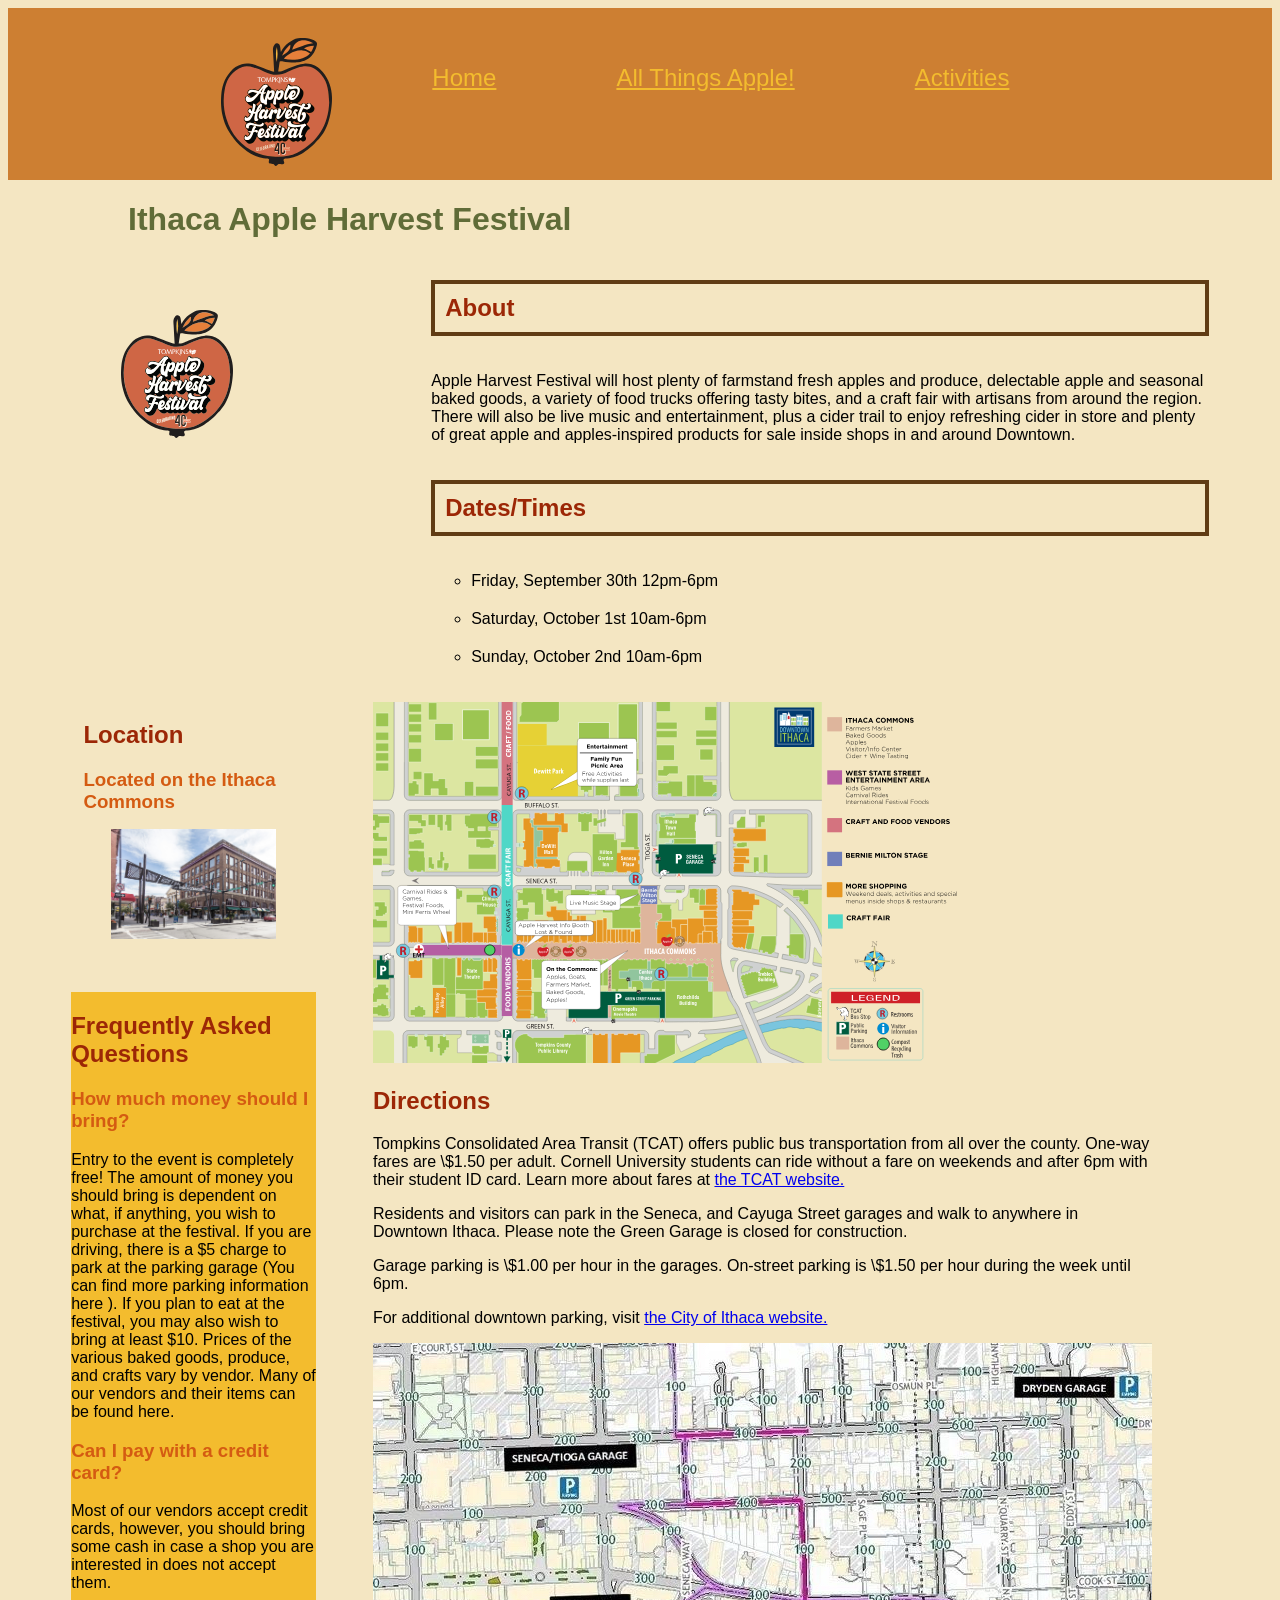
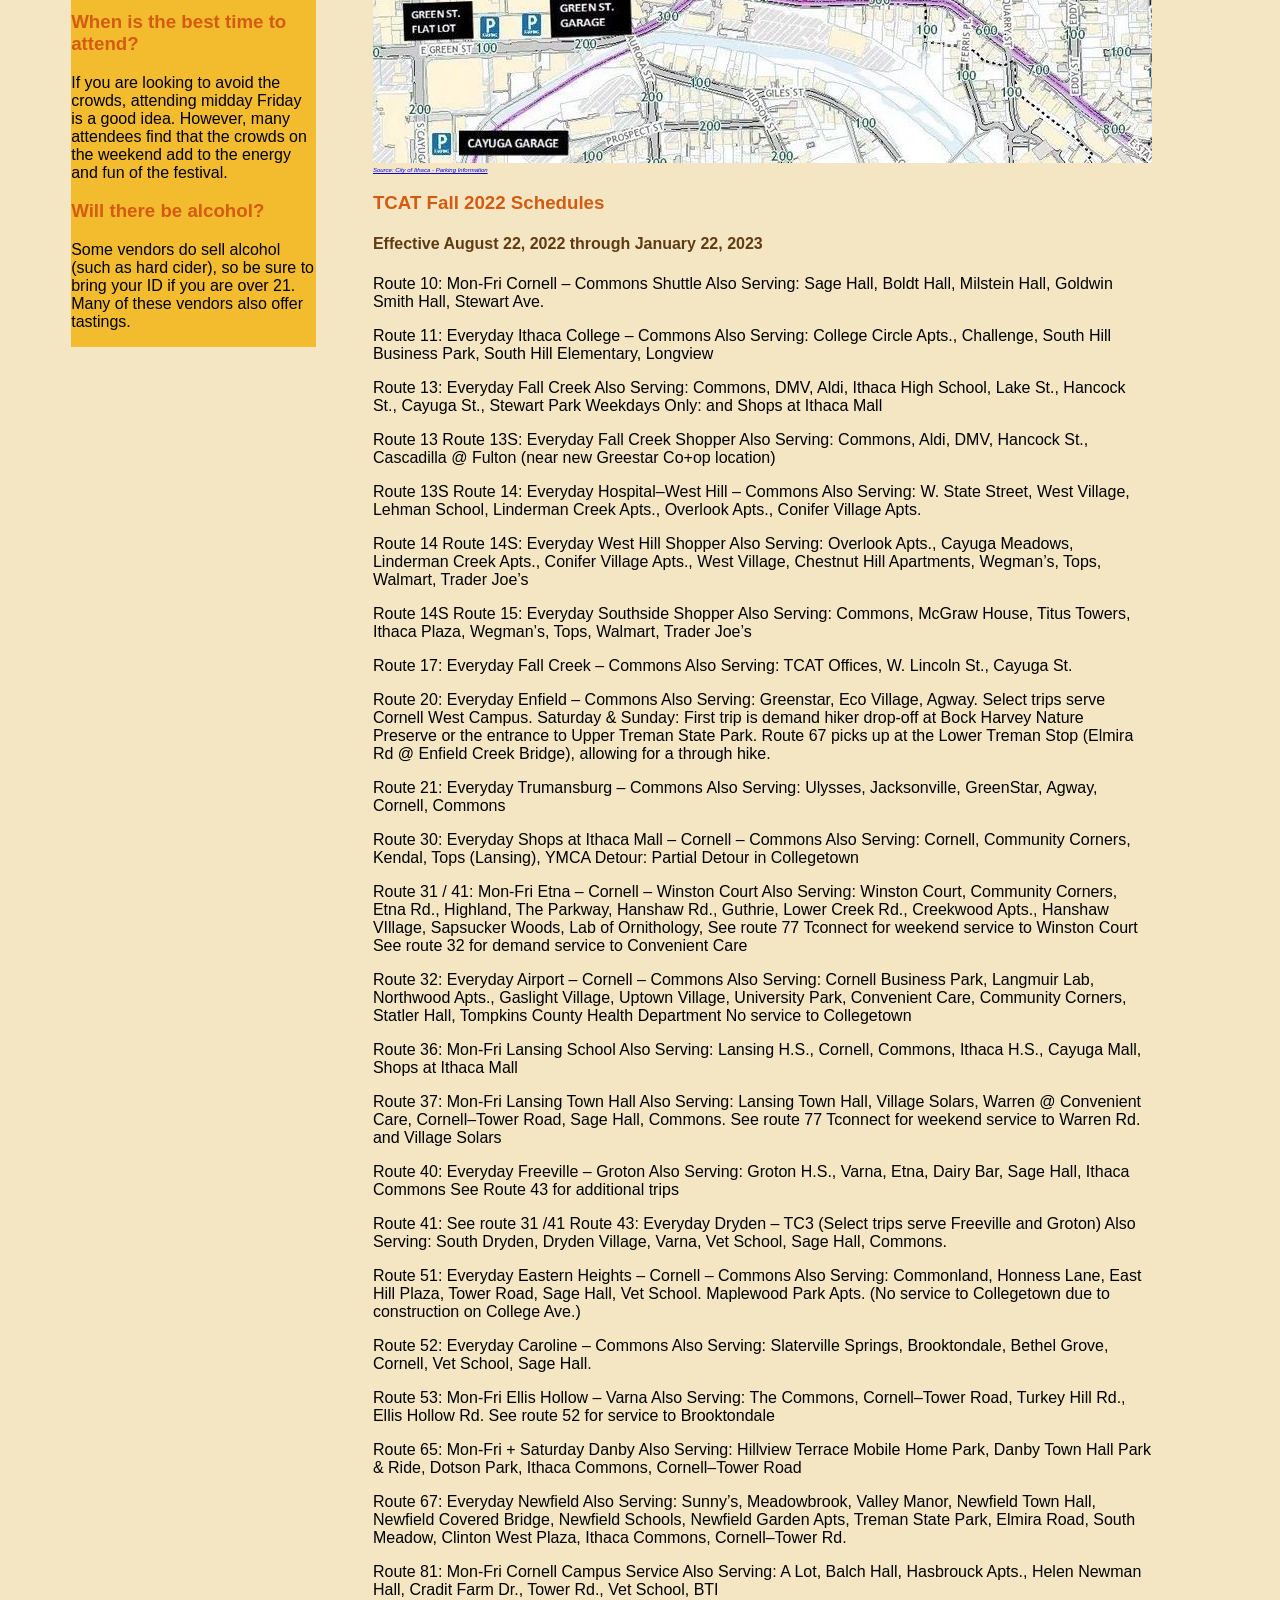
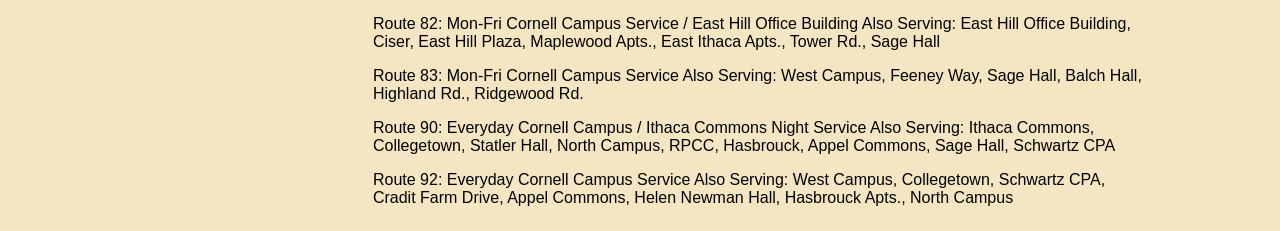
<file: index.html>
<!DOCTYPE html>
<html lang="en">
<head>
    <meta charset="UTF-8" />
    <meta name="viewport" content="width=device-width, initial-scale=1" />
    <link rel="stylesheet" type="text/css" href="styles/site.css" />
    <title> Home </title>
 </head>
 <body>
    <header class = "navigation">
        <div class = "navlogo">
        <picture>
            <!--Source: Kyle Harms and Benjamin Soltoff: Info 1300 Project 2 Instructor Provided Content -->
            <img class = "headlogo" src ="images/apple-harvest-logo.svg" alt = "Ithaca Harvest Festival Logo">
         </picture>
        </div>
        <nav>
            <ul class = "navigation pages">
                <li> <a href = "index.html">Home</a></li>
                <li>  <a href="apple.html"> All Things Apple! </a> </li>
                <li> <a href = "activities.html"> Activities </a></li>
            </ul>
        </nav>
    </header>
    <div class = "main1">
        <div class = "main1 title">
            <h1 id = "event"> Ithaca Apple Harvest Festival</h1>
        </div>
        <div class = "row1">
            <div class = "row1 left">
                <picture>
                    <!--Source: Kyle Harms and Benjamin Soltoff: Info 1300 Project 2 Instructor Provided Content -->
                    <img class = "logo" src ="images/apple-harvest-logo.svg" alt = "Ithaca Harvest Festival Logo">
                 </picture>
            </div>
            <div class = "row1 right">
                <h2 class="times">
                    About
                </h2>
                <!--Source: Kyle Harms and Benjamin Soltoff: Info 1300 Project 2 Instructor Provided Content -->
                <p id = "descrip">
                    Apple Harvest Festival will host plenty of farmstand fresh apples and produce, delectable apple and seasonal baked goods, a variety of food trucks offering tasty bites, and a craft fair with artisans from around the region. There will also be live music and entertainment, plus a cider trail to enjoy refreshing cider in store and plenty of great apple and apples-inspired products for sale inside shops in and around Downtown.
                </p>
                <h2 class = "times">
                    Dates/Times
                </h2>
                <ul id = "time">
                    <li>
                        Friday, September 30th 12pm-6pm
                    </li>
                    <li>
                        Saturday, October 1st 10am-6pm
                    </li>
                    <li>
                        Sunday, October 2nd 10am-6pm
                    </li>
                </ul>
            </div>
        </div>
        <div class = "bottom">
            <div class = "leftcol">
                <div>
                    <h2 id = "locationtitle"> Location </h2>
                    <h3 id="data">
                        Located on the Ithaca Commons
                    </h3>
                    <figure class = "location">
                            <!--Source: Kyle Harms/Benjamin Soltoff, Info 1300 Project 2 Provided Content-->
                            <img id = "street" src="images/commons-far.jpg" alt = "Street View of the Ithaca Commons">
                    </figure>
                </div>
                <div class = "faq">
                    <h2> Frequently Asked Questions </h2>
                    <!--Source: Kyle Harms and Benjamin Soltoff: Info 1300 Project 2 Instructor Provided Content -->
                    <h3>How much money should I bring?</h3>
                        <p>Entry to the event is completely free! The amount of money you should bring is dependent on what, if anything, you wish to purchase at the festival. If you are driving, there is a $5 charge to park at the parking garage (You can find more parking information here ). If you plan to eat at the festival, you may also wish to bring at least $10. Prices of the various baked goods, produce, and crafts vary by vendor. Many of our vendors and their items can be found here.</p>

                    <h3>Can I pay with a credit card?</h3>
                        <p>Most of our vendors accept credit cards, however, you should bring some cash in case a shop you are interested in does not accept them.</p>

                    <h3>When is the best time to attend?</h3>
                        <p>If you are looking to avoid the crowds, attending midday Friday is a good idea. However, many attendees find that the crowds on the weekend add to the energy and fun of the festival.</p>
                    <h3>Will there be alcohol? </h3>
                        <p>Some vendors do sell alcohol (such as hard cider), so be sure to bring your ID if you are over 21. Many of these vendors also offer tastings.</p>
                </div>
            </div>
            <div class = "rightcol">
                <div>
                <picture>
                    <!--Source: Kyle Harms/Benjamin Soltoff, Info 1300 Project 2 Provided Content-->
                    <img class="map" src="images/apple-harvest-map.svg" alt = "Map of Apple Harvest Festival - Ithaca, NY">
                </picture>
                </div>
                <div>
                <h2>
                    Directions
                </h2>
                <!--Source: Kyle Harms and Benjamin Soltoff: Info 1300 Project 2 Instructor Provided Content -->
                <p>
                    Tompkins Consolidated Area Transit (TCAT) offers public bus transportation from all over the county. One-way fares are \$1.50 per adult. Cornell University students can ride without a fare on weekends and after 6pm with their student ID card. Learn more about fares at
                    <a class = "external" href = "https://tcatbus.com/fare-pass-options" > the TCAT website. </a>
                </p>
                <p>
                    Residents and visitors can park in the Seneca, and Cayuga Street garages and walk to anywhere in Downtown Ithaca. Please note the Green Garage is closed for construction.
                </p>
                <p>
                    Garage parking is \$1.00 per hour in the garages. On-street parking is \$1.50 per hour during the week until 6pm.
                </p>
                <p>
                    For additional downtown parking, visit
                    <a class = "external" href = "https://www.cityofithaca.org/243/Parking"> the City of Ithaca website. </a>
                </p>

                <picture class = "gmap">
                    <!--Source: City of Ithaca - New York Website, Parking Information page-->
                    <img id = "gmap" src="images/garagemap.jpg" alt = "Map of Parking Garages in Ithaca, NY">
                </picture>
                <cite>
                    <a href="https://www.cityofithaca.org/709/Garage-Parking"> Source: City of Ithaca - Parking Information</a>
                </cite>
            </div>
            <div>
            <h3>
                TCAT Fall 2022 Schedules
            </h3>
            <!--Source: Kyle Harms and Benjamin Soltoff: Info 1300 Project 2 Instructor Provided Content -->
            <h4>
                Effective August 22, 2022 through January 22, 2023
            </h4>
            <p>
                Route 10: Mon-Fri
                Cornell – Commons Shuttle
                Also Serving: Sage Hall, Boldt Hall, Milstein Hall, Goldwin Smith Hall, Stewart Ave.
            </p>
            <p>
                Route 11: Everyday
                Ithaca College – Commons
                Also Serving: College Circle Apts., Challenge, South Hill Business Park, South Hill Elementary, Longview
            </p>
            <p>
                Route 13: Everyday
                Fall Creek
                Also Serving: Commons, DMV, Aldi, Ithaca High School, Lake St., Hancock St., Cayuga St., Stewart Park
                Weekdays Only:  and Shops at Ithaca Mall
            </p>
            <p>
                Route 13
                Route 13S: Everyday
                Fall Creek Shopper
                Also Serving: Commons, Aldi, DMV, Hancock St., Cascadilla @ Fulton (near new Greestar Co+op location)
            </p>
            <p>
                Route 13S
                Route 14: Everyday
                Hospital–West Hill – Commons
                Also Serving: W. State Street, West Village, Lehman School, Linderman Creek Apts., Overlook Apts., Conifer Village Apts.
            </p>
            <p>
                Route 14
                Route 14S: Everyday
                West Hill Shopper
                Also Serving: Overlook Apts., Cayuga Meadows, Linderman Creek Apts., Conifer Village Apts., West Village, Chestnut Hill Apartments, Wegman’s, Tops, Walmart, Trader Joe’s
            </p>
            <p>
                Route 14S
                Route 15: Everyday
                Southside Shopper
                Also Serving: Commons, McGraw House, Titus Towers, Ithaca Plaza, Wegman’s, Tops, Walmart, Trader Joe’s
            </p>
            <p>
                Route 17: Everyday
                Fall Creek – Commons
                Also Serving: TCAT Offices, W. Lincoln St., Cayuga St.
            </p>
            <p>
                Route 20: Everyday
                Enfield – Commons
                Also Serving: Greenstar, Eco Village, Agway. Select trips serve Cornell West Campus.
                Saturday & Sunday: First trip is demand hiker drop-off at Bock Harvey Nature Preserve or the entrance to Upper Treman State Park. Route 67 picks up at the Lower Treman Stop (Elmira Rd @ Enfield Creek Bridge), allowing for a through hike.
            </p>
            <p>
                Route 21: Everyday
                Trumansburg – Commons
                Also Serving: Ulysses, Jacksonville, GreenStar, Agway, Cornell, Commons
            </p>
            <p>
                Route 30: Everyday
                Shops at Ithaca Mall – Cornell – Commons
                Also Serving: Cornell, Community Corners, Kendal, Tops (Lansing), YMCA
                Detour: Partial Detour in Collegetown
            </p>
            <p>
                Route 31 / 41: Mon-Fri
                Etna – Cornell – Winston Court
                Also Serving: Winston Court, Community  Corners, Etna Rd., Highland, The Parkway, Hanshaw Rd., Guthrie, Lower Creek Rd., Creekwood Apts., Hanshaw VIllage, Sapsucker Woods, Lab of Ornithology,
                See route 77 Tconnect for weekend service to Winston Court See route 32 for demand service to Convenient Care
            </p>
            <p>
                Route 32: Everyday
                Airport – Cornell – Commons
                Also Serving: Cornell Business Park, Langmuir Lab, Northwood Apts., Gaslight Village, Uptown Village, University Park, Convenient Care, Community Corners, Statler Hall, Tompkins County Health Department  No service to Collegetown
            </p>
            <p>
                Route 36: Mon-Fri
                Lansing School
                Also Serving: Lansing H.S., Cornell, Commons, Ithaca H.S., Cayuga Mall, Shops at Ithaca Mall
            </p>
            <p>
                Route 37: Mon-Fri
                Lansing Town Hall
                Also Serving: Lansing Town Hall, Village Solars, Warren @ Convenient Care, Cornell–Tower Road, Sage Hall, Commons.
                See route 77 Tconnect for weekend service to Warren Rd. and Village Solars
            </p>
            <p>
                Route 40: Everyday
                Freeville – Groton
                Also Serving: Groton H.S., Varna, Etna, Dairy Bar, Sage Hall, Ithaca Commons
                See Route 43 for additional trips
            </p>
            <p>
                Route 41: See route 31 /41
                Route 43: Everyday
                Dryden – TC3 (Select trips serve Freeville and Groton)
                Also Serving: South Dryden, Dryden Village, Varna, Vet School, Sage Hall, Commons.
            </p>
            <p>
                Route 51: Everyday
                Eastern Heights – Cornell – Commons
                Also Serving: Commonland, Honness Lane, East Hill Plaza, Tower Road, Sage Hall, Vet School. Maplewood Park Apts. (No service to Collegetown due to construction on College Ave.)
            </p>
            <p>
                Route 52: Everyday
                Caroline – Commons
                Also Serving: Slaterville Springs, Brooktondale, Bethel Grove, Cornell, Vet School, Sage Hall.

            </p>
            <p>
                Route 53: Mon-Fri
                Ellis Hollow – Varna
                Also Serving: The Commons, Cornell–Tower Road, Turkey Hill Rd., Ellis Hollow Rd.
                See route 52 for service to Brooktondale
            </p>
            <p>
                Route 65: Mon-Fri + Saturday
                Danby
                Also Serving: Hillview Terrace Mobile Home Park, Danby Town Hall Park & Ride, Dotson Park, Ithaca Commons, Cornell–Tower Road
            </p>
            <p>
                Route 67: Everyday
                Newfield
                Also Serving: Sunny’s, Meadowbrook, Valley Manor, Newfield Town Hall, Newfield Covered Bridge, Newfield Schools, Newfield Garden Apts, Treman State Park, Elmira Road, South Meadow, Clinton West Plaza, Ithaca Commons, Cornell–Tower Rd.
            </p>
            <p>
                Route 81: Mon-Fri
                Cornell Campus Service
                Also Serving: A Lot, Balch Hall, Hasbrouck Apts., Helen Newman Hall, Cradit Farm Dr., Tower Rd., Vet School, BTI
            </p>
            <p>
                Route 82: Mon-Fri
                Cornell Campus Service / East Hill Office Building
                Also Serving: East Hill Office Building, Ciser, East Hill Plaza, Maplewood Apts., East Ithaca Apts., Tower Rd., Sage Hall
            </p>
            <p>
                Route 83: Mon-Fri
                Cornell Campus Service
                Also Serving: West Campus, Feeney Way, Sage Hall, Balch Hall, Highland Rd., Ridgewood Rd.
            </p>
            <p>
                Route 90: Everyday
                Cornell Campus / Ithaca Commons Night Service
                Also Serving: Ithaca Commons, Collegetown, Statler Hall, North Campus, RPCC, Hasbrouck, Appel Commons, Sage Hall, Schwartz CPA
            </p>
            <p>
                Route 92: Everyday
                Cornell Campus Service
                Also Serving: West Campus, Collegetown, Schwartz CPA, Cradit Farm Drive, Appel Commons, Helen Newman Hall, Hasbrouck Apts., North Campus
            </p>
        </div>
        </div>
    </div>
    </div>
 </body>
</html>
</file>
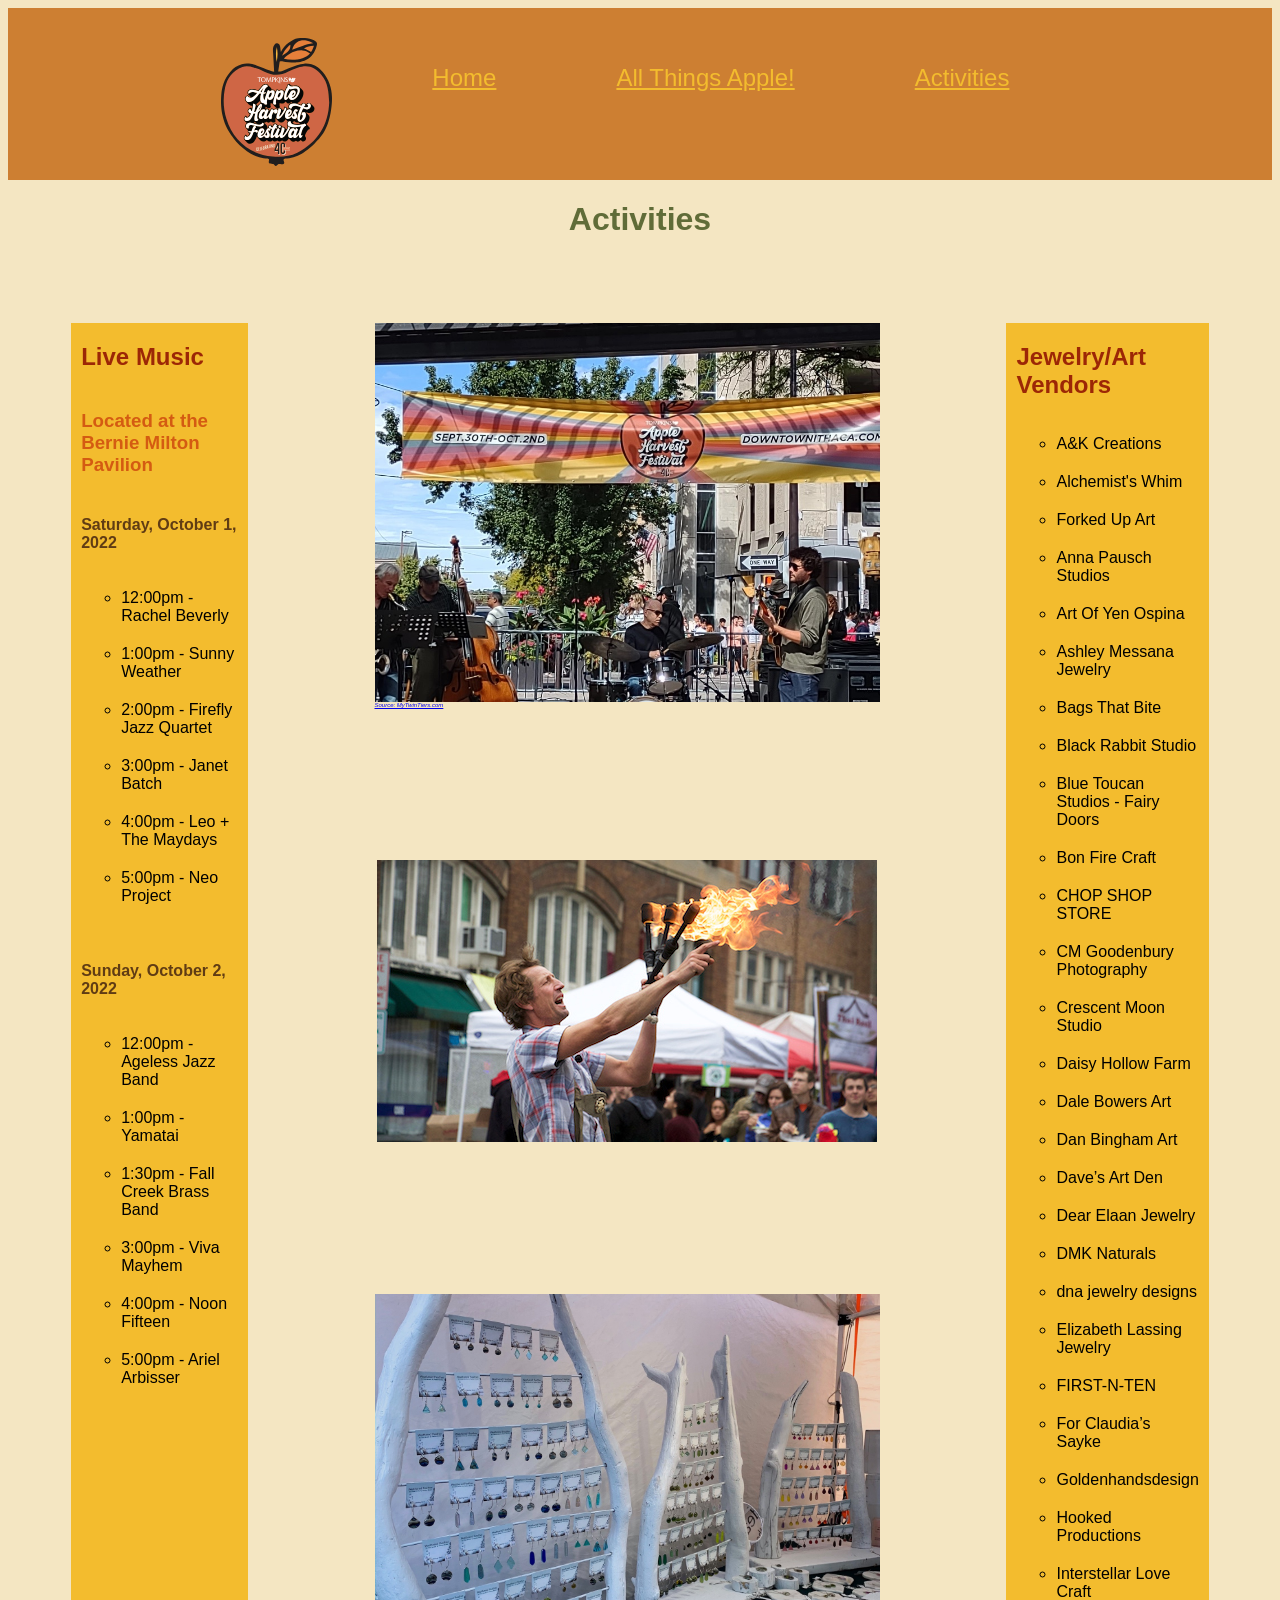
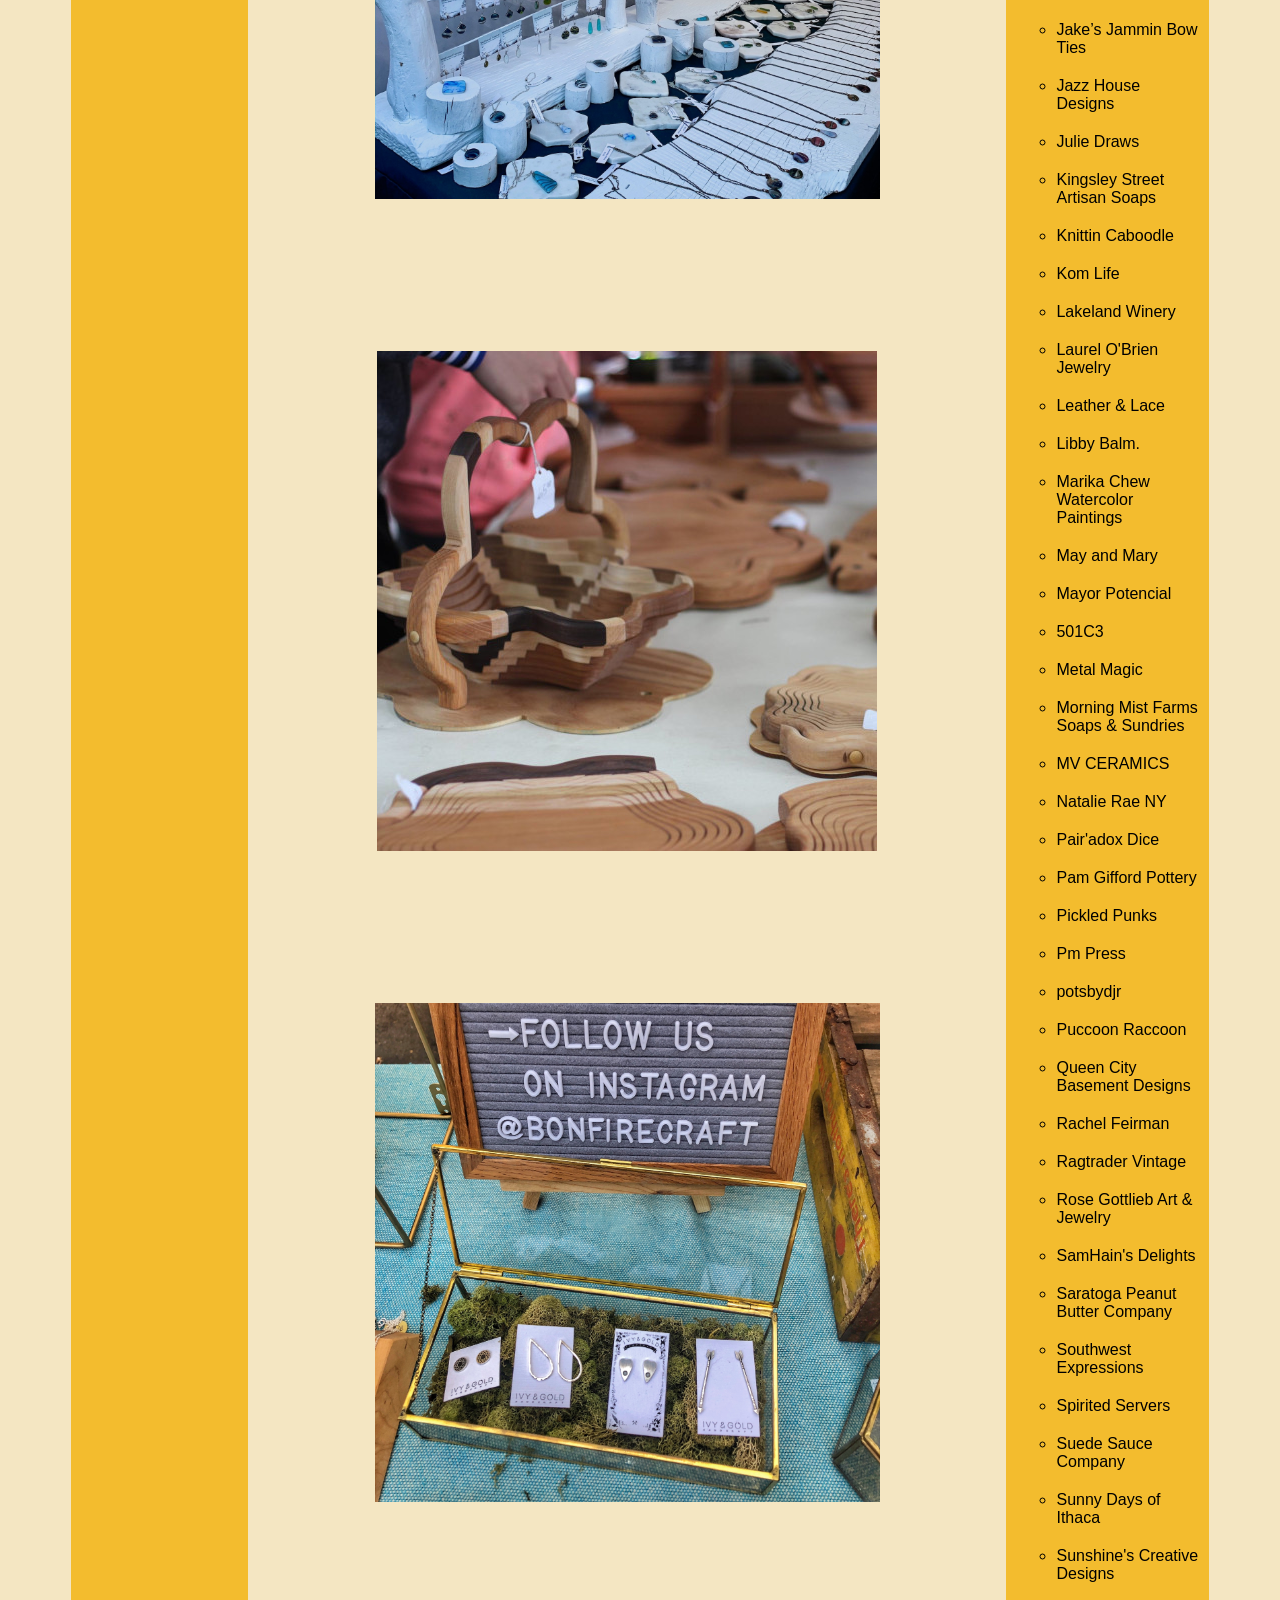
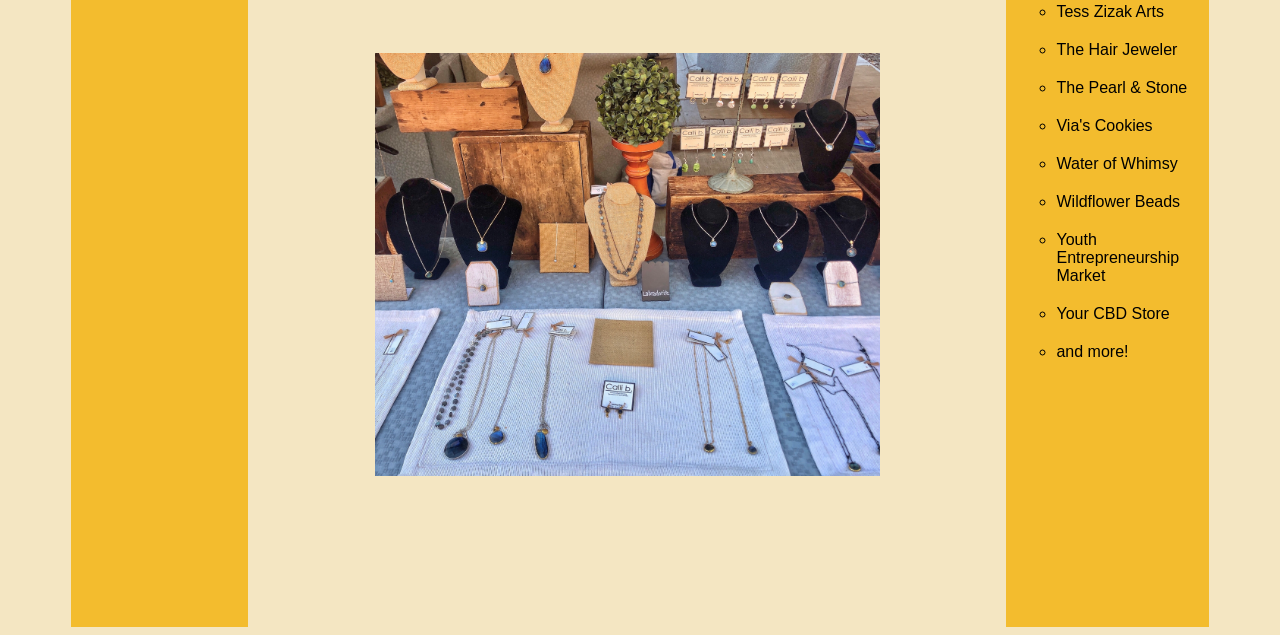
<file: activities.html>
<!DOCTYPE html>
<html lang="en">
<head>
    <meta charset="UTF-8" />
    <meta name="viewport" content="width=device-width, initial-scale=1" />
    <link rel="stylesheet" type="text/css" href="styles/site.css" />
    <title> Activities </title>
 </head>
<body>
    <header class = "navigation">
        <picture>
            <!--Source: Kyle Harms and Benjamin Soltoff: Info 1300 Project 2 Instructor Provided Content -->
            <img class = "headlogo" src ="images/apple-harvest-logo.svg" alt = "Ithaca Harvest Festival Logo">
         </picture>
        <nav>
            <ul class = "navigation pages">
                <li> <a href = "index.html">Home</a></li>
                <li>  <a href="apple.html"> All Things Apple! </a> </li>
                <li> <a href = "activities.html"> Activities </a></li>
            </ul>
        </nav>
    </header>
    <div class="acttitle">
        <h1>
            Activities
        </h1>
    </div>
    <div class = "main">
        <div class = "main leftcoli">
            <h2>
                Live Music
            </h2>
            <!--Source: Kyle Harms and Benjamin Soltoff: Info 1300 Project 2 Instructor Provided Content -->
            <h3>
                Located at the Bernie Milton Pavilion
            </h3>
            <h4>
                Saturday, October 1, 2022
            </h4>
                <ul>
                    <li>
                        12:00pm - Rachel Beverly
                    </li>
                    <li>
                        1:00pm - Sunny Weather
                    </li>
                    <li>
                        2:00pm - Firefly Jazz Quartet
                    </li>
                    <li>
                        3:00pm - Janet Batch
                    </li>
                    <li>
                        4:00pm - Leo + The Maydays
                    </li>
                    <li>
                        5:00pm - Neo Project
                    </li>
                </ul>
            <h4>
                Sunday, October 2, 2022
            </h4>
                <ul>
                    <li>
                        12:00pm - Ageless Jazz Band
                    </li>
                    <li>
                        1:00pm - Yamatai
                    </li>
                    <li>
                        1:30pm - Fall Creek Brass Band
                    </li>
                    <li>
                        3:00pm - Viva Mayhem
                    </li>
                    <li>
                        4:00pm - Noon Fifteen
                    </li>
                    <li>
                        5:00pm - Ariel Arbisser
                    </li>
                </ul>
        </div>
        <div class = "main midcol">
            <picture>
                <!-- Source: https://www.mytwintiers.com/news-cat/state-news/apple-harvest-festival-takes-over-downtown-ithaca/ -->
                <img class = "act" id = "ap" src="images/music.jpg" alt="Musicians Performing at Ithaca Apple Harvest Festival">
            </picture>
            <cite id = "apcite"><a href="https://www.mytwintiers.com/news-cat/state-news/apple-harvest-festival-takes-over-downtown-ithaca/"> Source: MyTwinTiers.com</a></cite>
            <picture>
                <!--Source: Kyle Harms/Benjamin Soltoff, Info 1300 Project 2 Instructor Provided Content-->
                <img class = "act" id = "fire" src="images/fire.jpg" alt = "Image of Man Performing Tricks with Fire Torches at Ithaca Apple Harvest Festival">
            </picture>
            <picture>
                <!--Source: Kyle Harms/Benjamin Soltoff, Info 1300 Project 2 Provided Content-->
                <img class = "act" id = "jewel" src="images/craft-jewelry.jpg" alt = "Image of Jewelry for sale at the Ithaca Apple Harvest Festival">
            </picture>
                <picture>
                    <!--Source: Kyle Harms/Benjamin Soltoff, Info 1300 Project 2 Provided Content-->
                    <img class = "act" id = "wood" src="images/craft-wood.jpg" alt = "Image of Craft Wood Piece as Displayed at the Ithaca Apple Harvest Festival">
                </picture>
                <picture>
                    <!--Source: Kyle Harms/Benjamin Soltoff, Info 1300 Project 2 Provided Content-->
                    <img class = "act" id = "ear" src="images/craft-earrings.jpg" alt = "Image of Craft Earrings on a Vendor Table at the Ithaca Apple Harvest Festival">
                </picture>
                <picture>
                     <!--Source: Kyle Harms/Benjamin Soltoff, Info 1300 Project 2 Provided Content-->
                     <img class = "act" id = "jewel2" src="images/jewelry.jpg" alt = "Image of Jewelry on a Vendor Table at the Ithaca Apple Harvest Festival">
                </picture>
        </div>
        <div class = "main rightcoli">
            <h2>
                Jewelry/Art Vendors
            </h2>
            <!--Source: Kyle Harms and Benjamin Soltoff: Info 1300 Project 2 Instructor Provided Content -->
            <ul>
                <li>
                    A&K Creations
                </li>
                <li>
                    Alchemist's Whim
                </li>
                <li>
                    Forked Up Art
                </li>
                <li>
                    Anna Pausch Studios
                </li>
                <li>
                    Art Of Yen Ospina
                </li>
                <li>
                    Ashley Messana Jewelry
                </li>
                <li>
                    Bags That Bite
                </li>
                <li>
                    Black Rabbit Studio
                </li>
                <li>
                    Blue Toucan Studios - Fairy Doors
                </li>
                <li>
                    Bon Fire Craft
                </li>
                <li>
                    CHOP SHOP STORE
                </li>
                <li>
                    CM Goodenbury Photography
                </li>
                <li>
                    Crescent Moon Studio
                </li>
                 <li>
                    Daisy Hollow Farm
                </li>
                <li>
                     Dale Bowers Art
                </li>
                <li>
                    Dan Bingham Art
                </li>
                <li>
                    Dave’s Art Den
                </li>
                <li>
                    Dear Elaan Jewelry
                </li>
                <li>
                    DMK Naturals
                </li>
                <li>
                    dna jewelry designs
                </li>
                <li>
                    Elizabeth Lassing Jewelry
                </li>
                <li>
                    FIRST-N-TEN
                </li>
                <li>
                    For Claudia’s Sayke
                </li>
                <li>
                    Goldenhandsdesign
                </li>
                <li>
                    Hooked Productions
                </li>
                <li>
                    Interstellar Love Craft
                </li>
                <li>
                    Jake’s Jammin Bow Ties
                </li>
                <li>
                    Jazz House Designs
                </li>
                <li>
                    Julie Draws
                </li>
                <li>
                    Kingsley Street Artisan Soaps
                </li>
                <li>
                    Knittin Caboodle
                </li>
                <li>
                    Kom Life
                </li>
                <li>
                    Lakeland Winery
                </li>
                <li>
                    Laurel O'Brien Jewelry
                </li>
                <li>
                    Leather & Lace
                </li>
                <li>
                    Libby Balm.
                </li>
                <li>
                    Marika Chew Watercolor Paintings
                </li>
                <li>
                    May and Mary
                </li>
                <li>
                    Mayor Potencial
                </li>
                <li>
                    501C3
                </li>
                <li>
                    Metal Magic
                </li>
                <li>
                    Morning Mist Farms Soaps & Sundries
                </li>
                <li>
                    MV CERAMICS
                </li>
                <li>
                    Natalie Rae NY
                </li>
                <li>
                    Pair'adox Dice
                </li>
                <li>
                    Pam Gifford Pottery
                </li>
                <li>
                    Pickled Punks
                </li>
                <li>
                    Pm Press
                </li>
                <li>
                    potsbydjr
                </li>
                <li>
                    Puccoon Raccoon
                </li>
                <li>
                    Queen City Basement Designs
                </li>
                <li>
                    Rachel Feirman
                </li>
                <li>
                    Ragtrader Vintage
                </li>
                <li>
                   Rose Gottlieb Art & Jewelry
                </li>
                <li>
                    SamHain's Delights
                </li>
                <li>
                    Saratoga Peanut Butter Company
                </li>
                <li>
                    Southwest Expressions
                </li>
                <li>
                    Spirited Servers
                </li>
                <li>
                    Suede Sauce Company
                </li>
                <li>
                    Sunny Days of Ithaca
                </li>
                <li>
                    Sunshine's Creative Designs
                </li>
                <li>
                    Tess Zizak Arts
                </li>
                <li>
                    The Hair Jeweler
                </li>
                <li>
                    The Pearl & Stone
                </li>
                <li>
                   Via's Cookies
                </li>
                <li>
                   Water of Whimsy
                </li>
                <li>
                   Wildflower Beads
                </li>
                <li>
                   Youth Entrepreneurship Market
                </li>
                <li>
                    Your CBD Store
                </li>
                <li>
                    and more!
                </li>
            </ul>
        </div>
    </div>
</body>
</html>
</file>
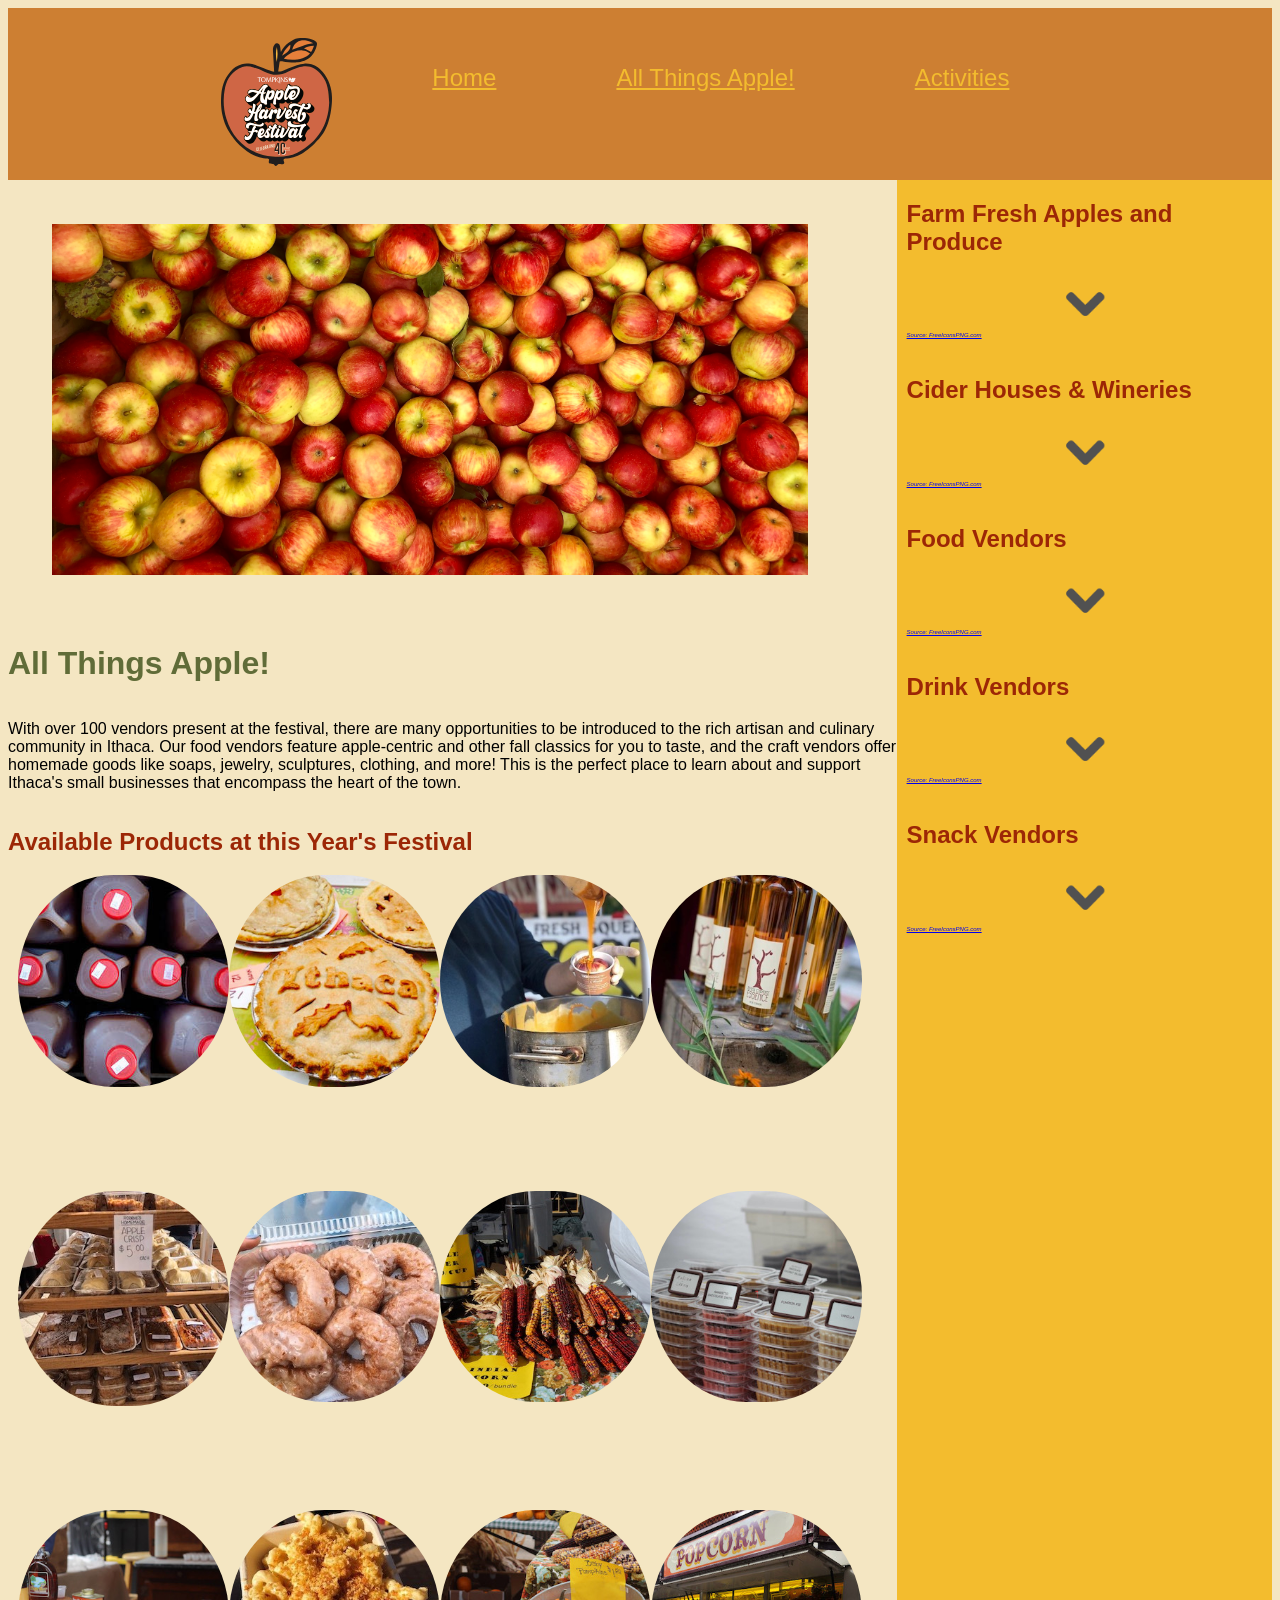
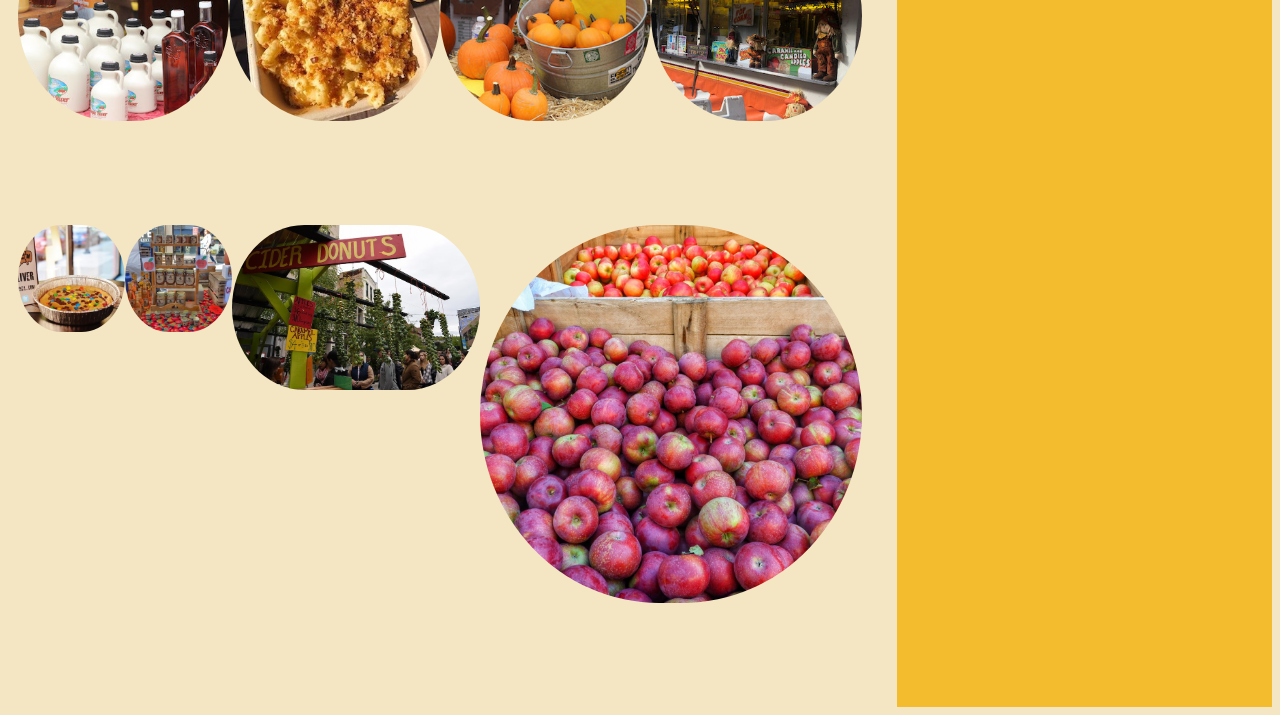
<file: apple.html>
<!DOCTYPE html>
<html lang="en">
<head>
    <meta charset="UTF-8" />
    <meta name="viewport" content="width=device-width, initial-scale=1" />
    <link rel="stylesheet" type="text/css" href="styles/site.css" />
    <title> All Things Apple! </title>
 </head>
<body>
    <header class = "navigation">
        <picture>
            <!--Source: Kyle Harms and Benjamin Soltoff: Info 1300 Project 2 Instructor Provided Content -->
            <img class = "headlogo" src ="images/apple-harvest-logo.svg" alt = "Ithaca Harvest Festival Logo">
        </picture>
        <nav>
            <ul class = "navigation pages">
                <li> <a href = "index.html">Home</a></li>
                <li>  <a href="apple.html"> All Things Apple! </a> </li>
                <li> <a href = "activities.html"> Activities </a></li>
            </ul>
        </nav>
    </header>
    <div class = "main">
        <div class = "main left1">
            <div class = "applehead">
                <picture>
                    <!--Source: Kyle Harms/Benjamin Soltoff, Info 1300 Project 2 Instructor Provided Content-->
                    <img id = "applehead" src="images/apples-pile-far.jpg" alt = "Image of Apples in a Basket">
                </picture>
            </div>
            <div class = "event">
                <h1 id = "event"> All Things Apple! </h1>
            </div>
            <!--Source: Kyle Harms/Benjamin Soltoff, Info 1300 Project 2 Instructor Provided Content-->
            <p>
                With over 100 vendors present at the festival, there are many opportunities to be introduced to the rich artisan and culinary community in Ithaca. Our food vendors feature apple-centric and other fall classics for you to taste, and the craft vendors offer homemade goods like soaps, jewelry, sculptures, clothing, and more! This is the perfect place to learn about and support Ithaca's small businesses that encompass the heart of the town.
            </p>
            <h2>
                Available Products at this Year's Festival
            </h2>
            <div class = "main left1 rowone">
                <picture>
                    <!--Source: Kyle Harms/Benjamin Soltoff, Info 1300 Project 2 Instructor Provided Content-->
                    <img class = "applestuff" id = "pic1" src="images/apple-cider-jugs.jpg" alt = "Image of Apple Cider Jugs">
                </picture>
                <picture>
                    <!--Source: Kyle Harms and Benjamin Soltoff: Info 1300 Project 2 Instructor Provided Content -->
                    <img class = "applestuff" id = "pic2"  src="images/applepies.jpg" alt = "Image of an Apple Pie with the word Ithaca indented in the pie crust">
                </picture>
                <picture>
                    <!--Source: Kyle Harms and Benjamin Soltoff: Info 1300 Project 2 Instructor Provided Content -->
                    <img class = "applestuff" id = "pic3" src="images/caramel-apples.jpg" alt = "Image of Caramel being poured onto an apple by a vendor">
                </picture>
                <picture>
                    <!--Source: Kyle Harms and Benjamin Soltoff: Info 1300 Project 2 Instructor Provided Content -->
                    <img class = "applestuff" id = "pic4" src="images/apple-wines.jpg" alt = "Image of Apple Wine Bottles on Display">
                </picture>
            </div>
            <div class = "main left1 rowtwo">
                <picture>
                    <!--Source: Kyle Harms/Benjamin Soltoff, Info 1300 Project 2 Provided Content-->
                    <img class = "applestuff" id = "pic5" src="images/baked-goods.jpg" alt = "Image of Apple Baked Goods">
                </picture>
                <picture>
                    <!--Source: Kyle Harms/Benjamin Soltoff, Info 1300 Project 2 Provided Content-->
                    <img class = "applestuff" id = "pic6" src="images/cider-donuts-horizontal.jpg" alt = "Image of Apple Cider Donuts at the Ithaca Apple Harvest Festival">
                </picture>
                <picture>
                    <!--Source: Kyle Harms/Benjamin Soltoff, Info 1300 Project 2 Provided Content-->
                    <img class = "applestuff" id = "pic7" src="images/corn.jpg" alt = "Image of Colorful Corn for sale">
                </picture>
                <picture>
                    <!--Source: Kyle Harms/Benjamin Soltoff, Info 1300 Project 2 Provided Content-->
                    <img class = "applestuff" id = "pic8" src="images/fudge.jpg" alt = "Image of Various Flavors of Packaged Fudge">
                </picture>
            </div>
            <div class = "main left1 rowthree">
                <picture>
                    <!--Source: Kyle Harms/Benjamin Soltoff, Info 1300 Project 2 Provided Content-->
                    <img class = "applestuff" id = "pic9" src="images/maple-syrup.jpg" alt = "Image of Bottles of Maple Syrup">
                </picture>
                <picture>
                    <!--Source: Kyle Harms/Benjamin Soltoff, Info 1300 Project 2 Provided Content-->
                    <img class = "applestuff" id = "pic10" src="images/mac-n-cheese.jpg" alt = "Image of a Consumer holding a Plate containing Mac and Cheese">
                </picture>
                <picture>
                    <!--Source: Kyle Harms/Benjamin Soltoff, Info 1300 Project 2 Provided Content-->
                    <img class = "applestuff" id = "pic11" src="images/pumpkins.jpg" alt = "Image of a bucket of small pumpkins for sale">
                </picture>
                <picture>
                    <!--Source: Kyle Harms/Benjamin Soltoff, Info 1300 Project 2 Provided Content-->
                    <img class = "applestuff" id = "pic12" src="images/popcorn-stall.jpg" alt = "Image of Popcorn Vendor at the Ithaca Apple Harvest Festival">
                </picture>
            </div>
            <div class = "main left1 rowfour">
                <picture>
                    <!--Source: Kyle Harms/Benjamin Soltoff, Info 1300 Project 2 Provided Content-->
                    <img class = "applestuff" id = "pic13" src="images/bakedup.jpg" alt = "Image of oversized 'Baked Up' M&M cookie">
                </picture>
                <picture>
                    <!--Source: Kyle Harms/Benjamin Soltoff, Info 1300 Project 2 Provided Content-->
                    <img class = "applestuff" id = "pic14" src="images/jar-stand.jpg" alt = "Image of a Vendor's wooden shelves of Apple Butter at the Ithaca Apple Harvest Festival">
                </picture>
                <picture>
                    <!--Source: Kyle Harms/Benjamin Soltoff, Info 1300 Project 2 Provided Content-->
                    <img class = "applestuff" id = "pic15" src="images/donut-sign-vendor.jpg" alt = "Image of a sign advertising Cider Donuts on a Vendor Booth in the Ithaca Commons">
                </picture>
                <picture>
                    <!--Source: Kyle Harms/Benjamin Soltoff, Info 1300 Project 2 Provided Content-->
                    <img class = "applestuff" id = "pic16" src="images/apples-bins.jpg" alt = "Image of dozens of apples in a wooden bin">
                </picture>
            </div>
            <div>
                <picture>
                    <!--Source: Kyle Harms/Benjamin Soltoff, Info 1300 Project 2 Instructor Provided Content-->
                    <img class = "applemodal" id = "pic1m" src="images/apple-cider-jugs-copy.jpg" alt = "Image of Apple Cider Jugs">
                </picture>
                <h2 class = "caption" id = "cap1">Local Apple Cider</h2>
            </div>
            <div>
                <picture>
                    <!--Source: Kyle Harms and Benjamin Soltoff: Info 1300 Project 2 Instructor Provided Content -->
                    <img class = "applemodal" id = "pic2m"  src="images/applepies-copy.jpg" alt = "Image of an Apple Pie with the word Ithaca indented in the pie crust">
                </picture>
                <h2 class = "caption" id = "cap2">Apple Pies</h2>
            </div>
            <div>
                <picture>
                    <!--Source: Kyle Harms and Benjamin Soltoff: Info 1300 Project 2 Instructor Provided Content -->
                    <img class = "applemodal" id = "pic3m" src="images/caramel-apples-copy.jpg" alt = "Image of Caramel being poured onto an apple by a vendor">
                </picture>
                <h2 class = "caption" id = "cap3">Caramel Apples</h2>
            </div>
            <div>
                <picture>
                    <!--Source: Kyle Harms and Benjamin Soltoff: Info 1300 Project 2 Instructor Provided Content -->
                    <img class = "applemodal" id = "pic4m" src="images/apple-wines-copy.jpg" alt = "Image of Apple Wine Bottles on Display">
                </picture>
                <h2 class = "caption" id = "cap4">Apple Wines from the Finger Lakes Region</h2>
            </div>
            <div>
                <picture>
                    <!--Source: Kyle Harms/Benjamin Soltoff, Info 1300 Project 2 Provided Content-->
                    <img class = "applemodal" id = "pic5m" src="images/baked-goods-copy.jpg" alt = "Image of Apple Baked Goods">
                </picture>
                <h2 class = "caption" id = "cap5">Assorted Apple Baked Goods</h2>
            </div>
            <div>
                <picture>
                    <!--Source: Kyle Harms/Benjamin Soltoff, Info 1300 Project 2 Provided Content-->
                    <img class = "applemodal" id = "pic6m" src="images/cider-donuts-horizontal-copy.jpg" alt = "Image of Apple Cider Donuts at the Ithaca Apple Harvest Festival">
                </picture>
                <h2 class = "caption" id = "cap6">Apple Cider Donuts</h2>
            </div>
            <div>
                <picture>
                    <!--Source: Kyle Harms/Benjamin Soltoff, Info 1300 Project 2 Provided Content-->
                    <img class = "applemodal" id = "pic7m" src="images/corn-copy.jpg" alt = "Image of Colorful Corn for sale">
                </picture>
                <h2 class = "caption" id = "cap7">Corn</h2>
            </div>
            <div>
                <picture>
                    <!--Source: Kyle Harms/Benjamin Soltoff, Info 1300 Project 2 Provided Content-->
                    <img class = "applemodal" id = "pic8m" src="images/fudge-copy.jpg" alt = "Image of Various Flavors of Packaged Fudge">
                </picture>
                <h2 class = "caption" id = "cap8">Fudge</h2>
            </div>
            <div>
                <picture>
                    <!--Source: Kyle Harms/Benjamin Soltoff, Info 1300 Project 2 Provided Content-->
                    <img class = "applemodal" id = "pic9m" src="images/maple-syrup-copy.jpg" alt = "Image of Bottles of Maple Syrup">
                </picture>
                <h2 class = "caption" id = "cap9">Local Maple Syrup</h2>
            </div>
            <div>
                <picture>
                    <!--Source: Kyle Harms/Benjamin Soltoff, Info 1300 Project 2 Provided Content-->
                    <img class = "applemodal" id = "pic10m" src="images/mac-n-cheese-copy.jpg" alt = "Image of a Consumer holding a Plate containing Mac and Cheese">
                </picture>
                <h2 class = "caption" id = "cap10">Macaroni and Cheese</h2>
            </div>
            <div>
                <picture>
                    <!--Source: Kyle Harms/Benjamin Soltoff, Info 1300 Project 2 Provided Content-->
                    <img class = "applemodal" id = "pic11m" src="images/pumpkins-copy.jpg" alt = "Image of a bucket of small pumpkins for sale">
                </picture>
                <h2 class = "caption" id = "cap11">Pumpkins</h2>
            </div>
            <div>
                <picture>
                    <!--Source: Kyle Harms/Benjamin Soltoff, Info 1300 Project 2 Provided Content-->
                    <img class = "applemodal" id = "pic12m" src="images/popcorn-stall-copy.jpg" alt = "Image of Popcorn Vendor at the Ithaca Apple Harvest Festival">
                </picture>
                <h2 class = "caption" id = "cap12">Popcorn and Kettle Corn</h2>
            </div>
            <div>
                <picture>
                    <!--Source: Kyle Harms/Benjamin Soltoff, Info 1300 Project 2 Provided Content-->
                    <img class = "applemodal" id = "pic13m" src="images/bakedup-copy.jpg" alt = "Image of oversized 'Baked Up' M&M cookie">
                </picture>
                <h2 class = "caption" id = "cap13">Baked Up! Cookies and Baked Goods</h2>
            </div>
            <div>
                <picture>
                    <!--Source: Kyle Harms/Benjamin Soltoff, Info 1300 Project 2 Provided Content-->
                    <img class = "applemodal" id = "pic14m" src="images/jar-stand-copy.jpg" alt = "Image of a Vendor's wooden shelves of Apple Butter at the Ithaca Apple Harvest Festival">
                </picture>
                <h2 class = "caption" id = "cap14">Apple Jams and Jellies</h2>
            </div>
            <div>
                <picture>
                    <!--Source: Kyle Harms/Benjamin Soltoff, Info 1300 Project 2 Provided Content-->
                    <img class = "applemodal" id = "pic15m" src="images/donut-sign-vendor-copy.jpg" alt = "Image of a sign advertising Cider Donuts on a Vendor Booth in the Ithaca Commons">
                </picture>
                <h2 class = "caption" id = "cap15">Cider Donuts</h2>
            </div>
            <div>
                <picture>
                    <!--Source: Kyle Harms/Benjamin Soltoff, Info 1300 Project 2 Provided Content-->
                    <img class = "applemodal" id = "pic16m" src="images/apples-bins-copy.jpg" alt = "Image of dozens of apples in a wooden bin">
                </picture>
                <h2 class = "caption" id = "cap16">Local Apples</h2>
            </div>
        <div>
            <button id = "back">
                Back to Products
            </button>
        </div>
        </div>
        <div class = "main right1">
            <div id = "farmfresh">
            <h2>
                Farm Fresh Apples and Produce
            </h2>
            </div>
            <!--Source: Kyle Harms and Benjamin Soltoff: Info 1300 Project 2 Instructor Provided Content -->
            <div id = "farmfresh-list">
                <ul>
                    <li>
                        Schweigarts Sugar Shack
                    </li>
                    <li>
                        Schoolyard Sugarbush
                    </li>
                    <li>
                        A J Teeterfarm
                    </li>
                    <li>
                        Littletree Orchards
                    </li>
                    <li>
                        Creamcycle
                    </li>
                    <li>
                        Maple River Syrup Company
                    </li>
                    <li>
                        MacDonald Farms
                    </li>
                    <li>
                        Cornell Society of Horticulture
                    </li>
                    <li>
                        Laughing Goat Fiber Farm
                    </li>
                    <li>
                        Robbie's Produce
                    </li>
                    <li>
                        Picaflor Farm
                    </li>
                    <li>
                        Little Farm Bakery
                    </li>
                    <li>
                        Little Grey Bakery
                    </li>
                    <li>
                        Mojo Hot Sauce
                    </li>
                </ul>
            </div>
            <div>
                <button>
                    <!--Source: FreeIconsPNG.com (https://www.freeiconspng.com/img/6686)>-->
                    <img class = "ddarrow" id = "ddarrow1" src="images/dropdownarrow.png" alt = "dropdown arrow">
                </button>
                <cite>
                    <a href="https://www.freeiconspng.com/img/6686"> Source: FreeIconsPNG.com </a>
                </cite>
            </div>
            <div class = "du">
                <button>
                    <!--Source: FreeIconsPNG.com (https://www.freeiconspng.com/img/6686)>-->
                    <img class = "duarrow" id = "duarrow1" src="images/dropuparrow.png" alt = "up arrow">
                </button>
            </div>
            <div id = "ciderhouses">
                <h2>
                    Cider Houses & Wineries
                </h2>
            </div>
            <div id = "ciderhouses-list">
                <ul>
                    <li>
                        Blackduck Cidery
                    </li>
                    <li>
                        Redbyrd Orchard
                    </li>
                    <li>
                        South Hill Cider
                    </li>
                    <li>
                        New Leaf Cider Co.
                    </li>
                    <li>
                        Thousand Islands Winery
                    </li>
                    <li>
                        Finger Lakes Cider House
                    </li>
                    <li>
                        New York Cider Company
                    </li>
                    <li>
                        Eve's Cidery
                    </li>
                    <li>
                        Ashley Lynn Winery
                    </li>
                </ul>
            </div>
            <div>
                <button>
                    <!--Source: FreeIconsPNG.com (https://www.freeiconspng.com/img/6686)>-->
                    <img class = "ddarrow" id = "ddarrow2" src="images/dropdownarrow.png" alt = "dropdown arrow">
                </button>
                <cite>
                    <a href="https://www.freeiconspng.com/img/6686"> Source: FreeIconsPNG.com </a>
                </cite>
           </div>
           <div class = "du">
                <button>
                    <!--Source: FreeIconsPNG.com (https://www.freeiconspng.com/img/6686)>-->
                    <img class = "duarrow" id = "duarrow2" src="images/dropuparrow.png" alt = "drop up arrow">
                </button>
           </div>
            <div id = "foodvendors">
                <h2>
                    Food Vendors
                </h2>
            </div>
            <div id = "foodvendors-list">
                <ul>
                    <li>
                        Macarollin
                    </li>
                    <li>
                        SPM Empanadas
                    </li>
                    <li>
                        Fittnell Barbeque
                    </li>
                    <li>
                        Tibetan Momo Bar
                    </li>
                    <li>
                        On The Street Pitas
                    </li>
                    <li>
                        Silo Food Truck
                    </li>
                    <li>
                        Smash Bros World Foods
                    </li>
                    <li>
                        Travelers Kitchen
                    </li>
                    <li>
                        Asempe Kitchen
                    </li>
                    <li>
                        Vail Bros inc
                    </li>
                    <li>
                        Silo Food Truck
                    </li>
                    <li>
                        Robbie’s Produce
                    </li>
                    <li>
                        PDRS Catering
                    </li>
                    <li>
                        Trini Style
                    </li>
                    <li>
                        Coltivare
                    </li>
                    <li>
                        She Messy Tacos
                    </li>
                    <li>
                        Adam Grill
                    </li>
                    <li>
                        Thai Basil
                    </li>
                    <li>
                        Zocalo
                    </li>
                    <li>
                        Yxi's Arepas & Gordito
                    </li>
                    <li>
                        Solaz
                    </li>
                    <li>
                        Monks on the Commons
                    </li>
                    <li>
                        Smash Bros World Foods
                    </li>
                    <li>
                        The Yellow Deli
                    </li>
                    <li>
                        Thai Palace
                    </li>
                    <li>
                        Lou's Covert Kitchen
                    </li>
                </ul>
            </div>
            <div>
                <button>
                    <!--Source: FreeIconsPNG.com (https://www.freeiconspng.com/img/6686)>-->
                    <img class = "ddarrow" id = "ddarrow3" src="images/dropdownarrow.png" alt = "dropdownarrow">
                </button>
                <cite>
                    <a href="https://www.freeiconspng.com/img/6686"> Source: FreeIconsPNG.com </a>
                </cite>
           </div>
           <div class = "du">
            <button>
                <!--Source: FreeIconsPNG.com (https://www.freeiconspng.com/img/6686)>-->
                <img class = "duarrow" id = "duarrow3" src="images/dropuparrow.png" alt = "drop up arrow">
            </button>
           </div>
            <div id = "drinkvendors">
                <h2>
                    Drink Vendors
                </h2>
            </div>
            <!--Source: Kyle Harms and Benjamin Soltoff: Info 1300 Project 2 Instructor Provided Content -->
            <div id = "drinkvendors-list">
                <ul>
                    <li>
                        Mr. Squeeze Lemonade
                    </li>
                </ul>
            </div>
            <div>
                <button>
                    <!--Source: FreeIconsPNG.com (https://www.freeiconspng.com/img/6686)>-->
                    <img class = "ddarrow" id = "ddarrow4" src="images/dropdownarrow.png" alt = "dropdownarrow">
                </button>
                <cite>
                    <a href="https://www.freeiconspng.com/img/6686"> Source: FreeIconsPNG.com </a>
                </cite>
           </div>
           <div class = "du">
                <button>
                    <!--Source: FreeIconsPNG.com (https://www.freeiconspng.com/img/6686)>-->
                    <img class = "duarrow" id = "duarrow4" src="images/dropuparrow.png" alt = "drop up arrow">
                </button>
           </div>

            <div id = "snackvendors">
                <h2>
                    Snack Vendors
                </h2>
            </div>
            <!--Source: Kyle Harms and Benjamin Soltoff: Info 1300 Project 2 Instructor Provided Content -->
            <div id = "snackvendors-list">
                <ul>
                    <li>
                        Kettle Corn Shoppe
                    </li>
                    <li>
                        B&B Kettle Korn
                    </li>
                    <li>
                        Playland Amusements Concessions
                    </li>
                </ul>
            </div>
            <div>
                <button>
                    <!--Source: FreeIconsPNG.com>-->
                    <img class = "ddarrow" id = "ddarrow5" src="images/dropdownarrow.png" alt = "dropdown arrow">
                </button>
                <cite>
                    <a href="https://www.freeiconspng.com/img/6686"> Source: FreeIconsPNG.com </a>
                </cite>
            </div>
            <div class = "du">
                <button>
                    <!--Source: FreeIconsPNG.com (https://www.freeiconspng.com/img/6686)>-->
                    <img class = "duarrow" id = "duarrow5" src="images/dropuparrow.png" alt = "drop up arrow">
                </button>
            </div>
        </div>
    </div>
    <script src="scripts/jquery-3.6.1.js"></script>
    <script src="scripts/dropdownmenu.js"></script>
    <script src = "scripts/gallery.js"></script>
</body>
</html>
</file>
<file: styles/site.css>
html{
    background-color: #f4e6c2;
    font-family: sans-serif;
    font-weight: 100;
}
header{
    background-color: #CD7F32;
    display: flex;
}
p{
    color: black;
}
.navigation{
    display: flex;
    flex-direction: row;
    justify-content: center;
    padding-top: 20px;
}
.main{
    display: flex;
    flex-direction: row;
}
.main1{
    display: flex;
    flex-direction: column;
    padding-left: 5%;
    padding-right: 5%;
}
ul li{
    list-style-type:circle;
    padding-bottom: 20px;
}
nav ul li{
    list-style-type: none;
    background-color:#CD7F32;
}
nav ul li a{
    color: #F3BC2E;
    padding: 60px;
    font-size: 150%;
}
.title{
    display: flex;
    flex-direction: row;
    flex-grow: 1;
}
.row1{
    display: flex;
    flex-direction: row;
}
.left{
    display: flex;
    flex-direction: column;
    flex-grow:4;
    padding-right: 30px;
}
.right{
    display: flex;
    flex-direction: column;
    flex-grow: 1;
    padding-left:30px;
    margin-left:auto;
    margin-right:auto;
}
.bottom{
    display: flex;
    flex-direction: row;
}
.leftcol{
display: flex;
flex-direction: column;
flex-grow: 1;
margin-right: 5%;
}
.rightcol{
display: flex;
flex-direction: column;
flex-grow: 1;
margin-right: 5%;
}
.faq{
    background-color:#F3BC2E
}
.location{
    margin-bottom: 20%;
    min-width:40%;
}
.external{
    display: inline;
}
#locationtitle, #data{
    margin-left:5%;
}
#data{
    margin-top: 2px;
    margin-bottom: 2px;
}
.logo{
    max-width: 200%;
    margin: 50px;
}
.times{
    border: solid;
    border-width: 4px;
    border-color: #603C14;
    margin-left: 200px;
    padding: 10px;
}
#time{
    margin-left: 200px;
}
#descrip{
    margin-left: 200px;
}
cite{
    display: block;
    font-size: 30%;
}
.left1 #applehead{
    max-width: 85%;
    height: auto;
    margin: 5%;
}
.applestuff{
    max-width: 100%;
    padding-left: 10px;
    padding-right:10px;
   border-radius: 900px;
}
#street{
    max-width: 100%;
}
.map{
    max-width: 75%;
}

.leftcoli{
    display: flex;
    flex-direction: column;
    background-color: #F3BC2E;
    padding-left: 10px;
    padding-right: 10px;
    margin-top: 5%;
    margin-left:5%;
    margin-right: 5%;
    flex-basis: 25%;
}
.midcol{
    display: flex;
    flex-direction: column;
    margin-left: 5%;
    margin-right: 5%;
    margin-top: 5%;
    vertical-align: center;
    max-width: 40%;
}
.rightcoli{
    display: flex;
    flex-direction: column;
    background-color: #F3BC2E;
    padding-left: 10px;
    padding-right: 10px;
    margin-top: 5%;
    margin-left: 5%;
    margin-right: 5%;
    flex-basis: 25%;
}
.left1{
    display: flex;
    flex-direction: column;
    flex-basis: 100%;
}
.right1{
    display: flex;
    flex-direction: column;
    flex-basis: 40%;
    background-color: #F3BC2E;
    padding-left: 10px;
    padding-right: 10px;
}
.rowone{
    display:flex;
    flex-direction: row;
    margin-bottom: 100px;
}
.rowtwo{
    display: flex;
    flex-direction: row;
    margin-bottom: 100px;
}
.rowthree{
    display: flex;
    flex-direction: row;
    margin-bottom: 100px;
}
.rowfour{
    display: flex;
    flex-direction: row;
    margin-bottom: 100px;
}

h1{
    color: #606c38;
    font-weight: 900;
}
h2{
    color: #9C2706;
    font-weight: 600;

}
h3{
    color: #D45B12;
}
h4{
    color: #603C14;
}
.act{
    flex-basis: 40%;
    max-width: 100%;
    margin-bottom: 30%;
    display: block;
    margin-left: auto;
    margin-right: auto;
}
.acttitle{
    display:flex;
    justify-content: center;
}
.headlogo{
    padding-left: 10px;
    padding-top: 10px;
    padding-bottom: 10px;
}
.rowone, .rowtwo, .rowthree, .rowfour{
  margin-right:5%;
}
#fire{
    max-width: 100%;
}
#ap{
    margin-bottom: 0%;
}
.actcite, #apcite{
    margin-bottom: 30%;
}
#ear, #jewel, #wood, #ap{
    max-width: 100%;
}
.hidden{
    display: none !important;
}
.ddarrow, .duarrow{
    position: relative;
    display: flex;
    width: 15%;
    margin-left: auto;
    margin-right: auto;
}
button{
    background-color: #F3BC2E;
    border: none;
}
.duarrow{
    z-index: 2;
}
#farmfresh, #ciderhouses, #foodvendors, #drinkvendors, #snackvendors{
    position: relative;
    z-index: 1;
}
#farmfresh-list, #ciderhouses-list, #foodvendors-list, #drinkvendors-list, #snackvendors-list {
    z-index: 2;
    position: relative;
}

.applestuff:hover{
    cursor: pointer;
    border: solid;
    border-color: #00b4d8;
    border-radius: 900px;
    border-width: 5px;
    padding: 0%;
}
.enlarge{
    display:flex;
    flex-wrap:wrap;
    width: 95%;
    height:auto;
    margin-top:15%;
    margin-bottom:15%;
    margin-left:auto;
    margin-right:auto;
    border-radius: 0%;
    cursor: default;
    border: 0em;
}
.ddarrow{
    display: flex;
    justify-content: center;
    position: relative;
    z-index:1;
}
.ddarrow:hover{
    cursor: pointer;
}
.duarrow:hover{
    cursor: pointer;
}
#back{
    display: block;
    margin-left: auto;
    margin-right: auto;
    background-color: #CD7F32;
    font-weight: 900;
    color: #9C2706;
    font-size: 25px;
    padding: 20px;
    margin-bottom: 5%;
    border-color: #9C2706;
    border-width: 2px;
    cursor: pointer;
}
.caption{
    text-align:center;
    padding: 5%;
    margin-top: 0%;
    margin-bottom: 5%;
}

@media(max-width: 600px){
    .navigation{
         display:flex;
         flex-direction: column;
    }
    .headlogo, .logo{
        display:block;
        max-width: 45%;
        margin-left:auto;
        margin-right:auto;
    }
    nav{
        display: flex;
        flex-direction: row;
    }
    img{
        display:block;
        margin-left:auto;
        margin-right:auto;
    }
    .row1{
        display:flex;
        flex-direction: column;
        text-align: center;
    }
    h1{
        text-align: center;
        font-size:25px;
    }
    nav ul li{
        justify-content:center;
        margin-bottom:10%;
        font-size:25px;
    }
    .left{
        padding: 20px;
        flex-grow: 1;
    }
    .right{
        display:flex;
        flex-direction: column;
        flex-grow: 1;
        text-align:left;
        padding: 0px;
        justify-content:center;
        align-items: center;
        margin-left: 0;
    }
    .bottom{
        display:flex;
        flex-direction: column;
    }
    .faq{
        margin-bottom: 15px;
    }
    #street{
        max-width: 100%;
        display: block;
        margin-left:auto;
        margin-right:auto;
    }
    #gmap{
        max-width: 100%;
    }
    .map{
        max-width:100%;
    }
    .applehead{
        display:flex;
    }
    .main, .left1{
        display:flex;
        flex-direction: column;
    }
    #event{
        text-align: center;
    }
    .rowone, .rowtwo, .rowthree, .rowfour{
        display:flex;
        flex-direction: column;
        margin-right:5%;
        margin-left:5%;
    }
    .applestuff{
        margin-top:10%;
    }
    .act{
        display:flex;
        justify-content:center;
        max-width: 95%;
    }
    .leftcoli{
        margin-bottom: 15%;
    }
    .midcol{
        max-width: 100%;
        align-items:center;
        justify-content:center;
    }
    .times, #time, #descrip{
        text-align: center;
    }
    .location{
        margin-bottom: 5%;
    }
    .times{
        margin-left: 0px;
        padding: 10px;
    }
    #time{
        margin-left: 0px;
    }
    #descrip{
        margin-left: 0px;
    }
    #applehead{
        width: 100%;
        height: auto;
        display: block;
        margin: 0;
        padding: 0;
    }
    .applemodal{
       max-width:95%;
       border-radius: 0px;
       justify-content: center;
       justify-items: center;
       margin-left:auto;
       margin-right:auto;
       margin-top: 5px;
       margin-bottom: 25%;
    }
    #back{
        width: 50%;
        justify-content: center;
        margin-left: 25%;
        margin-right: 25%;
        margin-top: 0%;
    }
    .applestuff:hover{
        border-width: 5px;
    }
}
</file>
